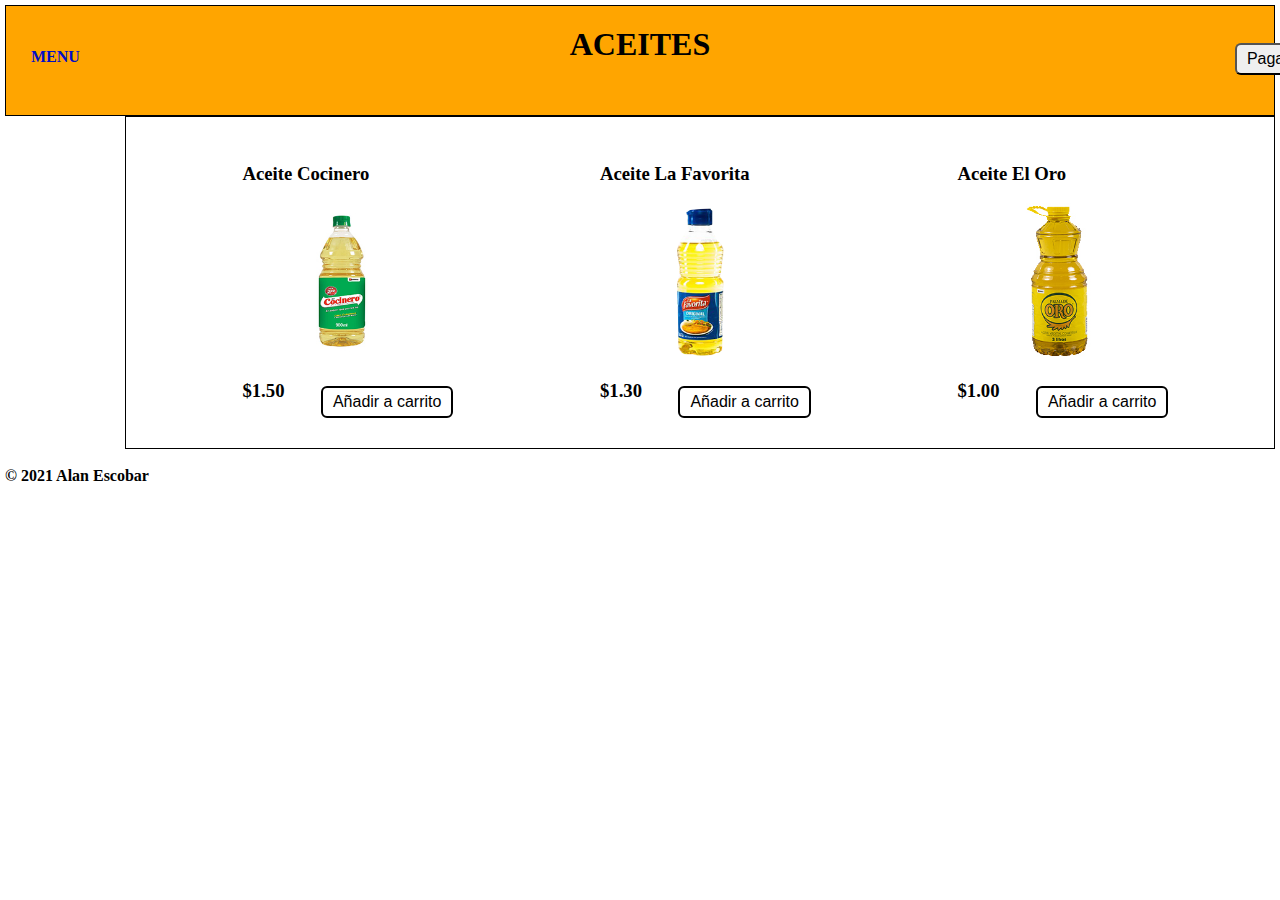
<file: Aceites.html>
<!DOCTYPE html>
<head>
      <link rel="stylesheet" href="style.css">
      <script src="scripts.js"></script>
</head>
<body>
      <div class="page-nav">
           <h1>ACEITES</h1>
           <!--Menu Desplegable-->   
            <div id="header">
               <nav> 
                  <ul class="nav">
                     <li><b><a href="index.html"> MENU </b></a>
                        <ul>
                           <li><a href="">Categorias</a>
                            <ul>                                         
                              <li><a href="">Aceites</a> </li> 
                              <li><a href="Arroz.html">Arroz</a></li>
                              <li><a href="Azucar.html">Azucar</a></li>
                              <li><a href="Carnes.html">Carnes</a></li>
                              <li><a href="Cereales.html">Cereales</a></li>
                              <li><a href="Detergentes.html">Detergentes</a></li>
                              <li><a href="Gaseosas.html">Gaseosas</a></li>
                              <li><a href="Snacks.html">Snacks</a></li>
                              <li><a href="Vegetales.html">Vegetales</a></li>
                           </ul>
                       </ul>
                  </ul>    
        <button id="checkout"class="button-checkout" onclick="pay()">Pagar</button>  
        </div>
     </div>      
           <div class="page-content">
            <div class="product-container"> 
               <h3>Aceite Cocinero</h3>
               <img src="Imagenes/Aceites/Cocinero.jpg">
               <h3>$1.50</h3>
               <button class="button-add" onclick="add('Cocinero', 1.50)">Añadir a carrito</button>
            </div>
    
            <div class="product-container"> 
            <h3>Aceite La Favorita</h3>
            <img src="Imagenes/Aceites/Favorita.png">
            <h3>$1.30</h3>
            <button class="button-add" onclick="add('Favorita', 1.30)">Añadir a carrito</button>
            </div>
            
            <div class="product-container">
            <h3>Aceite El Oro</h3>
            <img src="Imagenes/Aceites/Oro.jpg">
            <h3>$1.00</h3>
            <button class="button-add"onclick="add('Aceite El Oro', 1.00)">Añadir a carrito</button>
            </div>
        </div>
      
  <footer><br><b>© 2021 Alan Escobar </b></br></footer>   
 </body>
</hmtl>
</file>
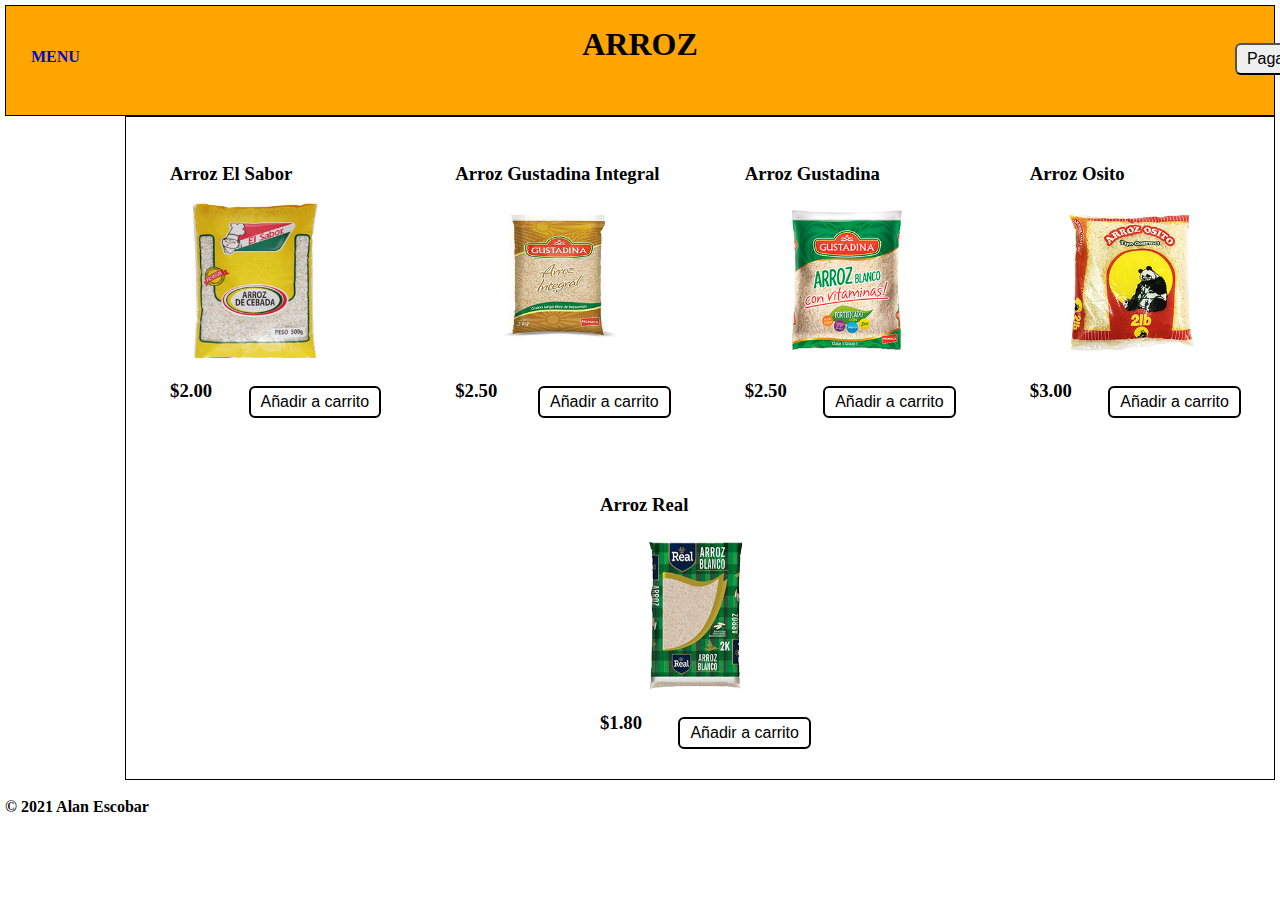
<file: Arroz.html>
<!DOCTYPE html>
<head>
      <link rel="stylesheet" href="style.css">
      <script src="scripts.js"></script>
</head>
<body>
      <div class="page-nav">
           <h1>ARROZ</h1>
           <!--Menu Desplegable-->   
            <div id="header">
               <nav> 
                  <ul class="nav">
                     <li><b><a href="index.html"> MENU </b></a>
                        <ul>
                           <li><a href="">Categorias</a>
                            <ul>                                         
                              <li><a href="Aceites.html">Aceites</a> </li> 
                              <li><a href="">Arroz</a></li>
                              <li><a href="Azucar.html">Azucar</a></li>
                              <li><a href="Carnes.html">Carnes</a></li>
                              <li><a href="Cereales.html">Cereales</a></li>
                              <li><a href="Detergentes.html">Detergentes</a></li>
                              <li><a href="Gaseosas.html">Gaseosas</a></li>
                              <li><a href="Snacks.html">Snacks</a></li>
                              <li><a href="Vegetales.html">Vegetales</a></li>
                           </ul>
                       </ul>
                  </ul>    
        <button id="checkout"class="button-checkout" onclick="pay()">Pagar</button>  
        </div>
     </div>      
           <div class="page-content">
            <div class="product-container"> 
                <h3>Arroz El Sabor</h3>
                <img src="Imagenes/Arroz/El Sabor.png">
                <h3>$2.00</h3>
                <button class="button-add"onclick="add('El Sabor', 2.00)">Añadir a carrito</button>
            </div>
    
            <div class="product-container"> 
                <h3>Arroz Gustadina Integral</h3>
                <img src="Imagenes/Arroz/Gustadina Integral.jpg">
                <h3>$2.50</h3>
                <button class="button-add"onclick="add('Gustadina Integral', 2.50)">Añadir a carrito</button>
            </div>
            
            <div class="product-container">
                <h3>Arroz Gustadina</h3>
                <img src="Imagenes/Arroz/Gustadina.png">
                <h3>$2.50</h3>
                <button class="button-add"onclick="add('Arroz Gustadina', 2.50)">Añadir a carrito</button>
            </div>

            <div class="product-container">
                <h3>Arroz Osito</h3>
                <img src="Imagenes/Arroz/Osito.jpg">
                <h3>$3.00</h3>
                <button class="button-add"onclick="add('Arroz Osito', 3.00)">Añadir a carrito</button>
            </div>

            <div class="product-container">
                <h3>Arroz Real</h3>
                <img src="Imagenes/Arroz/Real.png">
                <h3>$1.80</h3>
                <button class="button-add"onclick="add('Arroz Real', 1.80)">Añadir a carrito</button>
            </div>

        </div>
    <footer><br><b>© 2021 Alan Escobar </b></br></footer>  
 </body>
</hmtl>
</file>
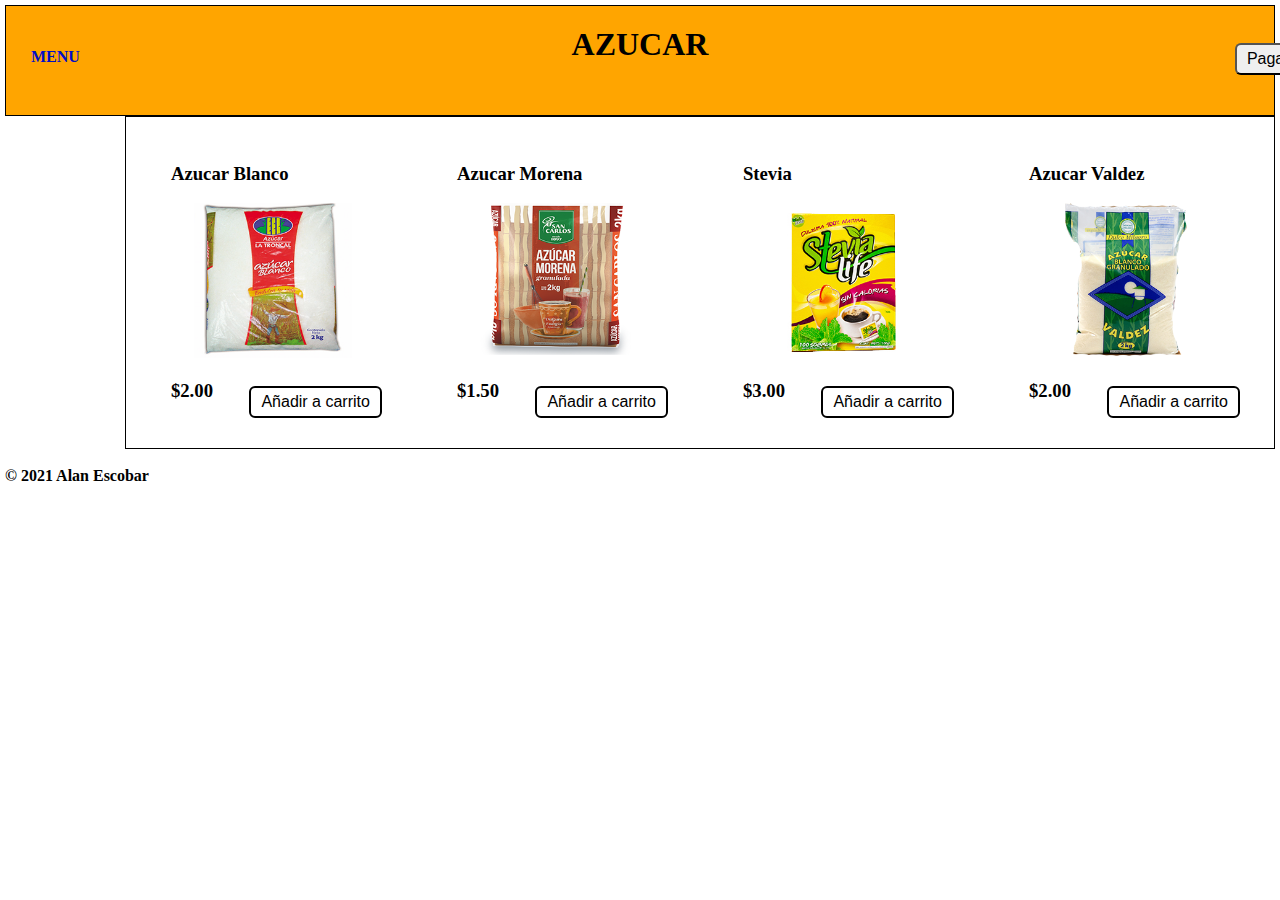
<file: Azucar.html>
<!DOCTYPE html>
<head>
      <link rel="stylesheet" href="style.css">
      <script src="scripts.js"></script>
</head>
<body>
      <div class="page-nav">
           <h1>AZUCAR</h1>
           <!--Menu Desplegable-->   
            <div id="header">
               <nav> 
                  <ul class="nav">
                     <li><b><a href="index.html"> MENU </b></a>
                        <ul>
                           <li><a href="">Categorias</a>
                            <ul>                                         
                              <li><a href="Aceites.html">Aceites</a> </li> 
                              <li><a href="Arroz.html">Arroz</a></li>
                              <li><a href="">Azucar</a></li>
                              <li><a href="Carnes.html">Carnes</a></li>
                              <li><a href="Cereales.html">Cereales</a></li>
                              <li><a href="Detergentes.html">Detergentes</a></li>
                              <li><a href="Gaseosas.html">Gaseosas</a></li>
                              <li><a href="Snacks.html">Snacks</a></li>
                              <li><a href="Vegetales.html">Vegetales</a></li>
                           </ul>
                       </ul>
                  </ul>    
        <button id="checkout"class="button-checkout" onclick="pay()">Pagar</button>  
        </div>
     </div>      
           <div class="page-content">
            <div class="product-container"> 
                <h3>Azucar Blanco</h3>
                <img src="Imagenes/Azucar/Blanco.jpg">
                <h3>$2.00</h3>
                <button class="button-add"onclick="add('Azucar Blanco', 2.00)">Añadir a carrito</button>
            </div>
      
            <div class="product-container"> 
              <h3>Azucar Morena</h3>
              <img src="Imagenes/Azucar/Morena.png">
              <h3>$1.50</h3>
              <button class="button-add"onclick="add('Morena', 1.50)">Añadir a carrito</button>
            </div>
            
            <div class="product-container">
              <h3>Stevia</h3>
              <img src="Imagenes/Azucar/Stevia.jpg">
              <h3>$3.00</h3>
              <button class="button-add"onclick="add('Stevia', 3.00)">Añadir a carrito</button>
            </div>

            <div class="product-container">
             <h3>Azucar Valdez</h3>
             <img src="Imagenes/Azucar/Valdez.png">
             <h3>$2.00</h3>
             <button class="button-add"onclick="add('Valdez', 2.00)">Añadir a carrito</button>
            </div>

        </div>
      <footer><br><b>© 2021 Alan Escobar </b></br></footer>
 </body>
</hmtl>
</file>
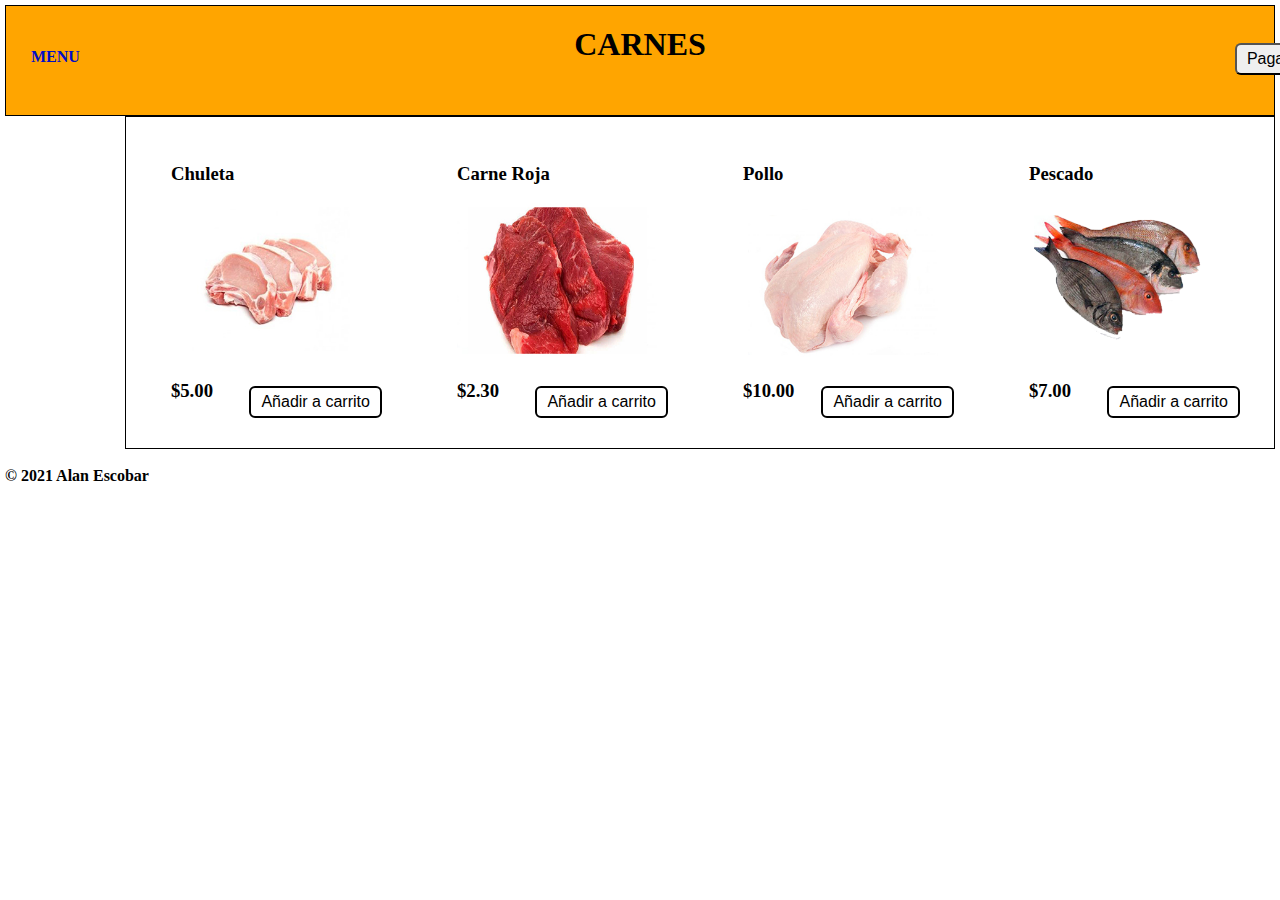
<file: Carnes.html>
<!DOCTYPE html>
<head>
      <link rel="stylesheet" href="style.css">
      <script src="scripts.js"></script>
</head>
<body>
      <div class="page-nav">
           <h1>CARNES</h1>
           <!--Menu Desplegable-->   
            <div id="header">
               <nav> 
                  <ul class="nav">
                     <li><b><a href="index.html"> MENU </b></a>
                        <ul>
                           <li><a href="">Categorias</a>
                            <ul>                                         
                              <li><a href="Aceites.html">Aceites</a> </li> 
                              <li><a href="Arroz.html">Arroz</a></li>
                              <li><a href="Azucar.html">Azucar</a></li>
                              <li><a href="">Carnes</a></li>
                              <li><a href="Cereales.html">Cereales</a></li>
                              <li><a href="Detergentes.html">Detergentes</a></li>
                              <li><a href="Gaseosas.html">Gaseosas</a></li>
                              <li><a href="Snacks.html">Snacks</a></li>
                              <li><a href="Vegetales.html">Vegetales</a></li>
                           </ul>
                       </ul>
                  </ul>    
        <button id="checkout"class="button-checkout" onclick="pay()">Pagar</button>  
        </div>
     </div>      
           <div class="page-content">
            <div class="product-container"> 
                <h3>Chuleta</h3>
                <img src="Imagenes/Carnes/Chuleta.jpg">
                <h3>$5.00</h3>
                <button class="button-add"onclick="add('Chuleta', 5.00)">Añadir a carrito</button>
            </div>
    
            <div class="product-container"> 
                <h3>Carne Roja</h3>
                <img src="Imagenes/Carnes/Roja.jpg">
                <h3>$2.30</h3>
                <button class="button-add"onclick="add('Carne Roja', 2.30)">Añadir a carrito</button>
            </div>
            
            <div class="product-container">
                <h3>Pollo</h3>
                <img src="Imagenes/Carnes/Pollo.jpg">
                <h3>$10.00</h3>
                <button class="button-add"onclick="add('Pollo', 10.00)">Añadir a carrito</button>
            </div>
            
            <div class="product-container">
                <h3>Pescado</h3>
                <img src="Imagenes/Carnes/Pescado.png">
                <h3>$7.00</h3>
                <button class="button-add"onclick="add('Pescado', 7.00)">Añadir a carrito</button>
            </div>

        </div>
    <footer><br><b>© 2021 Alan Escobar </b></br></footer>   
 </body>
</hmtl>
</file>
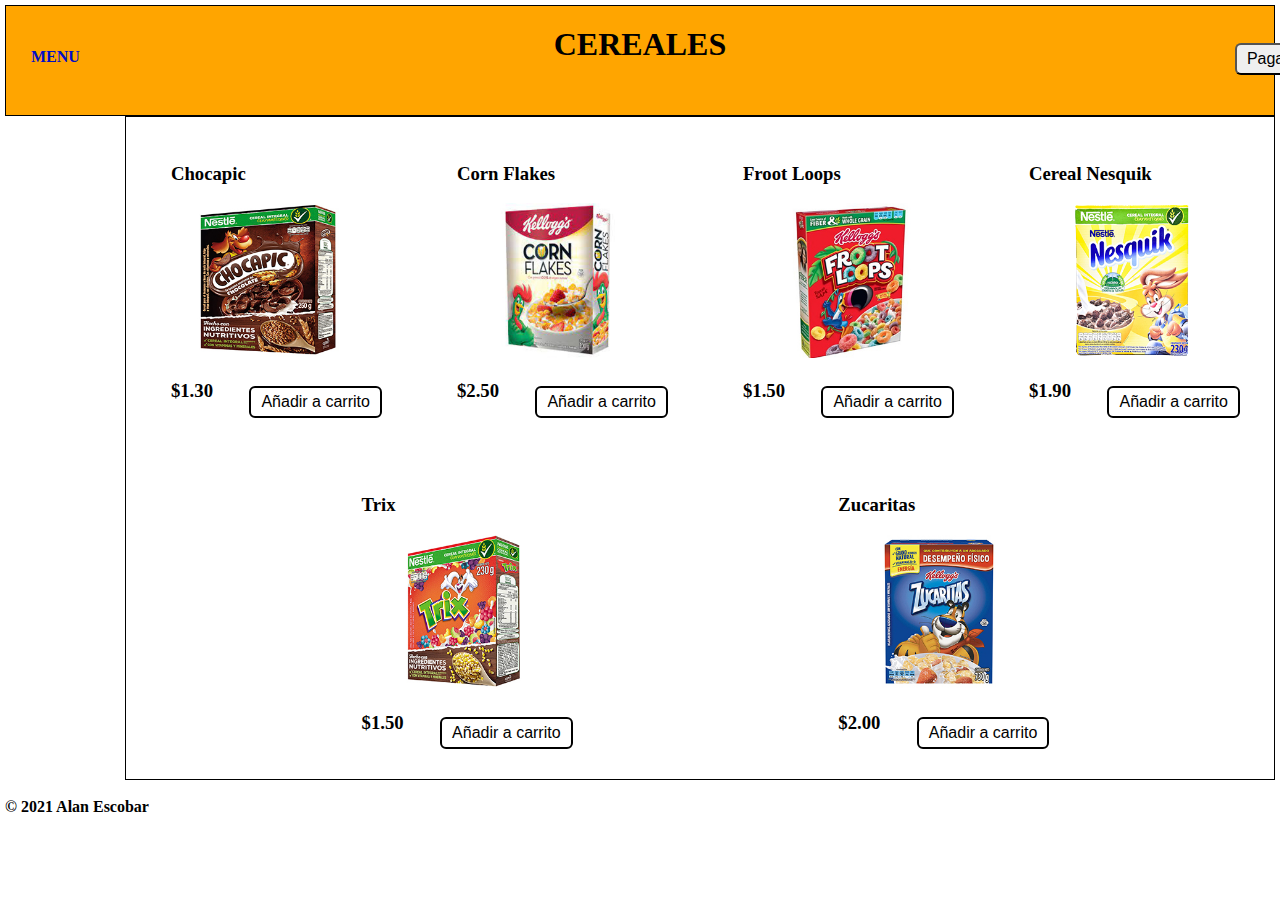
<file: Cereales.html>
<!DOCTYPE html>
<head>
      <link rel="stylesheet" href="style.css">
      <script src="scripts.js"></script>
</head>
<body>
      <div class="page-nav">
           <h1>CEREALES</h1>
           <!--Menu Desplegable-->   
            <div id="header">
               <nav> 
                  <ul class="nav">
                     <li><b><a href="index.html"> MENU </b></a>
                        <ul>
                           <li><a href="">Categorias</a>
                            <ul>                                         
                              <li><a href="Aceites.html">Aceites</a> </li> 
                              <li><a href="Arroz.html">Arroz</a></li>
                              <li><a href="Azucar.html">Azucar</a></li>
                              <li><a href="Carnes.html">Carnes</a></li>
                              <li><a href="">Cereales</a></li>
                              <li><a href="Detergentes.html">Detergentes</a></li>
                              <li><a href="Gaseosas.html">Gaseosas</a></li>
                              <li><a href="Snacks.html">Snacks</a></li>
                              <li><a href="Vegetales.html">Vegetales</a></li>
                           </ul>
                       </ul>
                  </ul>    
        <button id="checkout"class="button-checkout" onclick="pay()">Pagar</button>  
        </div>
     </div>      
           <div class="page-content">
            <div class="product-container"> 
                <h3>Chocapic</h3>
                <img src="Imagenes/Cereales/Chocapic.jpg">
                <h3>$1.30</h3>
                <button class="button-add"onclick="add('Chocapic', 1.30)">Añadir a carrito</button>
            </div>
    
            <div class="product-container"> 
                <h3>Corn Flakes</h3>
                <img src="Imagenes/Cereales/Corn.jpg">
                <h3>$2.50</h3>
                <button class="button-add"onclick="add('Corn Flakes', 2.50)">Añadir a carrito</button>
            </div>
            
            <div class="product-container">
                <h3>Froot Loops</h3>
                <img src="Imagenes/Cereales/Froot.jpg">
                <h3>$1.50</h3>
                <button class="button-add"onclick="add('Froot Loops', 1.50)">Añadir a carrito</button>
            </div>

            <div class="product-container">
                <h3>Cereal Nesquik</h3>
                <img src="Imagenes/Cereales/Nesquik.png">
                <h3>$1.90</h3>
                <button class="button-add"onclick="add('Cereal Nesquik', 1.90)">Añadir a carrito</button>
            </div>

            <div class="product-container">
                <h3>Trix</h3>
                <img src="Imagenes/Cereales/Trix.jpg">
                <h3>$1.50</h3>
                <button class="button-add"onclick="add('Trix', 1.50)">Añadir a carrito</button>
            </div>

            <div class="product-container">
                <h3>Zucaritas</h3>
                <img src="Imagenes/Cereales/Zucaritas.jpg">
                <h3>$2.00</h3>
                <button class="button-add"onclick="add('Zucaritas', 2.00)">Añadir a carrito</button>
            </div>
        </div>
        <footer><br><b>© 2021 Alan Escobar </b></br></footer>
 </body>
</hmtl>
</file>
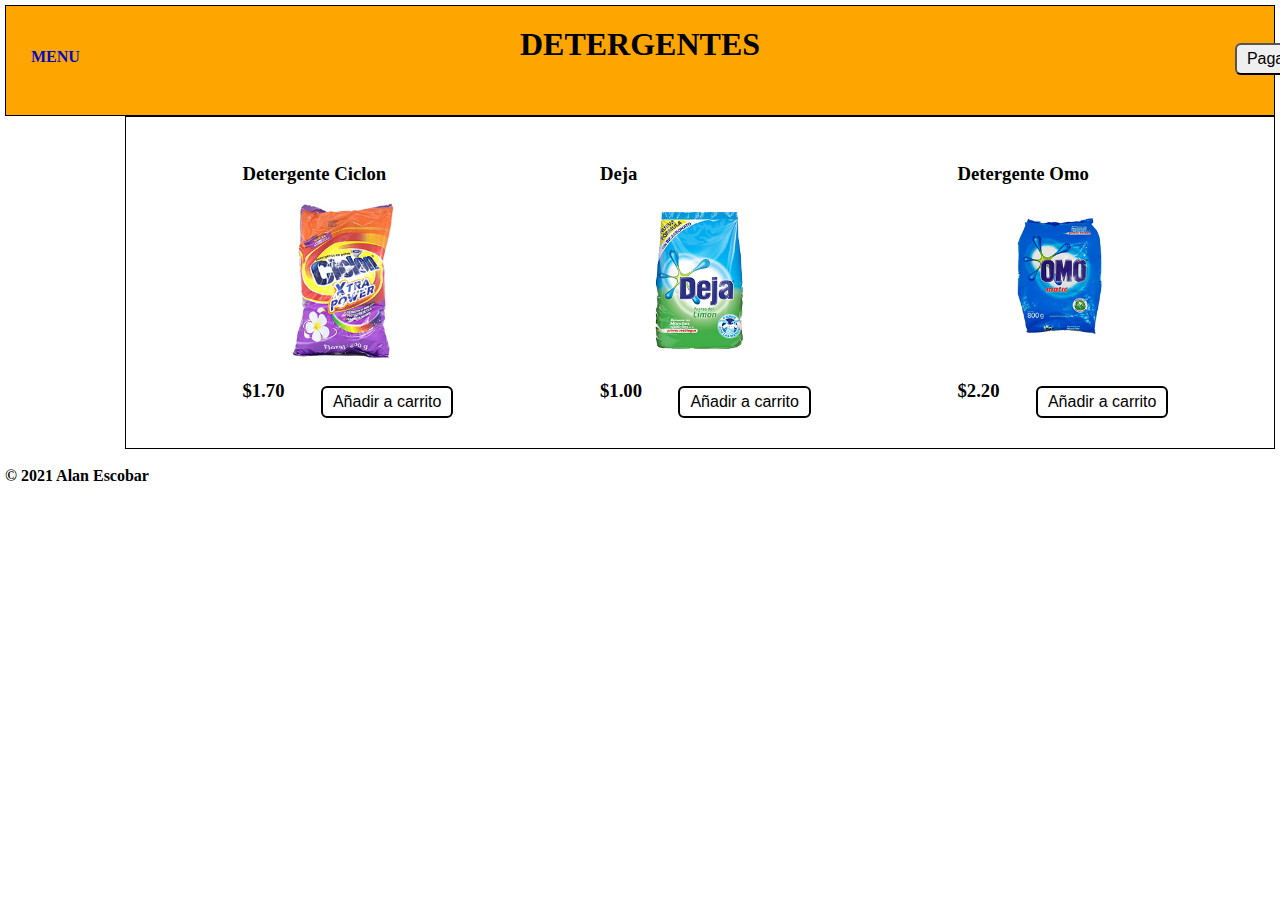
<file: Detergentes.html>
<!DOCTYPE html>
<head>
      <link rel="stylesheet" href="style.css">
      <script src="scripts.js"></script>
</head>
<body>
      <div class="page-nav">
           <h1>DETERGENTES</h1>
           <!--Menu Desplegable-->   
            <div id="header">
               <nav> 
                  <ul class="nav">
                     <li><b><a href="index.html"> MENU </b></a>
                        <ul>
                           <li><a href="">Categorias</a>
                            <ul>                                         
                              <li><a href="Aceites.html">Aceites</a> </li> 
                              <li><a href="Arroz.html">Arroz</a></li>
                              <li><a href="Azucar.html">Azucar</a></li>
                              <li><a href="Carnes.html">Carnes</a></li>
                              <li><a href="Cereales.html">Cereales</a></li>
                              <li><a href="">Detergentes</a></li>
                              <li><a href="Gaseosas.html">Gaseosas</a></li>
                              <li><a href="Snacks.html">Snacks</a></li>
                              <li><a href="Vegetales.html">Vegetales</a></li>
                           </ul>
                       </ul>
                  </ul>    
        <button id="checkout"class="button-checkout" onclick="pay()">Pagar</button>  
        </div>
     </div>      
           <div class="page-content">
            <div class="product-container"> 
                <h3>Detergente Ciclon</h3>
                <img src="Imagenes/Detergentes/Ciclon.jpg">
                <h3>$1.70</h3>
                <button class="button-add"onclick="add('Ciclon', 1.70)">Añadir a carrito</button>
            </div>
    
            <div class="product-container"> 
                <h3>Deja</h3>
                <img src="Imagenes/Detergentes/Deja.png">
                <h3>$1.00</h3>
                <button class="button-add"onclick="add('Deja', 1.00)">Añadir a carrito</button>
            </div>
            
            <div class="product-container">
                <h3>Detergente Omo</h3>
                <img src="Imagenes/Detergentes/Omo.png">
                <h3>$2.20</h3>
                <button class="button-add"onclick="add('Detergente Omo', 2.20)">Añadir a carrito</button>
            </div>
        </div>
    <footer><br><b>© 2021 Alan Escobar </b></br></footer>  
 </body>
</hmtl>
</file>
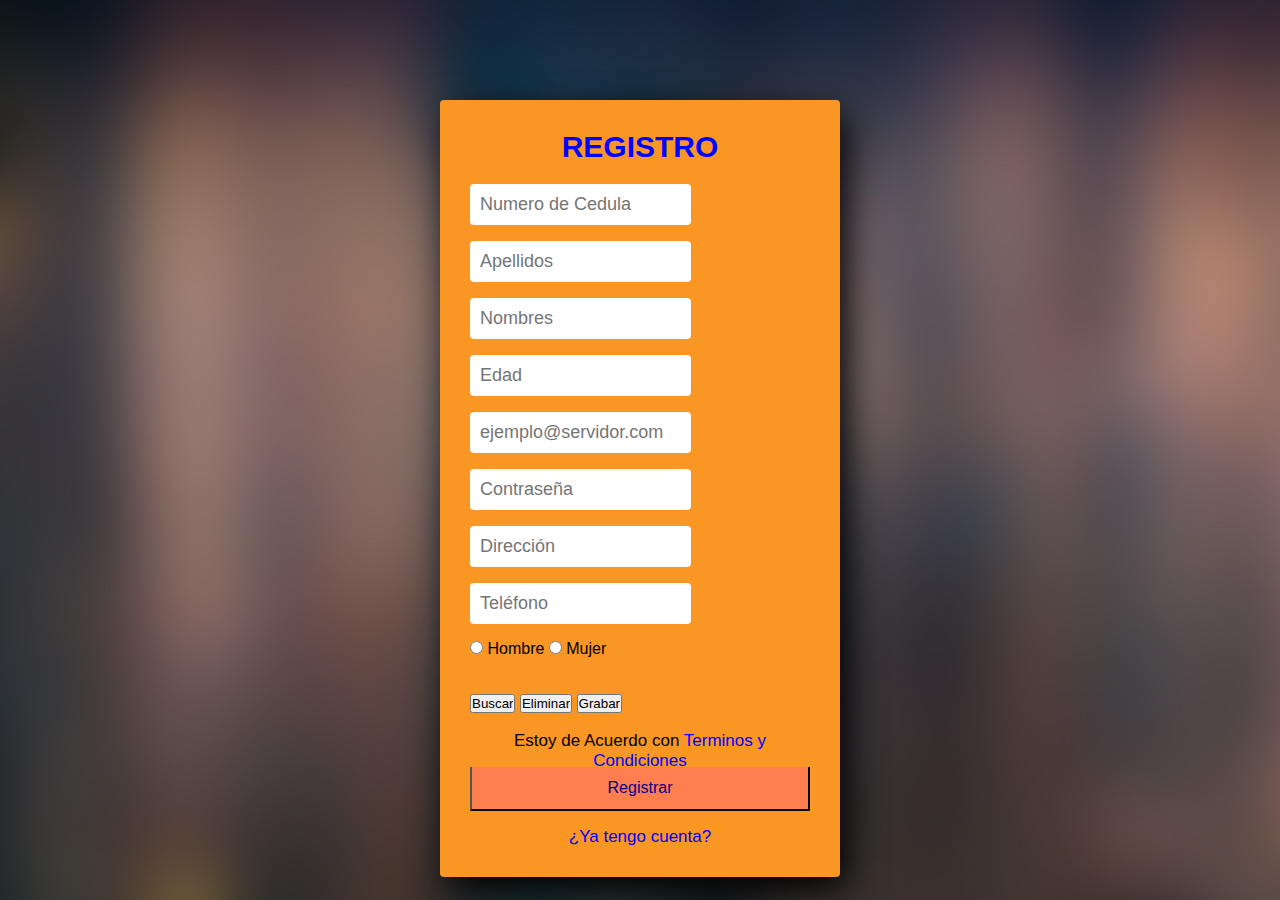
<file: Formulario.html>
<!DOCTYPE html>
<!--
To change this license header, choose License Headers in Project Properties.
To change this template file, choose Tools | Templates
and open the template in the editor.
-->
<html>
    <head>
        <title> Formulario</title>
        <meta charset="UTF-8">
        <meta name="viewport" content="width=device-width, initial-scale=1.0">
        <link rel="stylesheet" href="Formulario.css">
        
    </head>
    <body>
        <main>
           <section class="form-register">
            <h5><b>REGISTRO</b></h5>
            <form action ="#" class="formulario" id="formulario" method="POST"> 
            
                <input class="controls" type="text" name="cedula"  placeholder="Numero de Cedula" maxlength="15" minlength="10" required>
                <input class="controls" type="text" name="apellidos"  placeholder="Apellidos" maxlength="25" minlength="15" required>
                <input class="controls" type="text" name="nombres"  placeholder="Nombres" maxlength="25" minlength="11" required>
                <input class="controls" type="text" name="edad"  placeholder="Edad" maxlength="2" minlength="2" required>
                <input class="controls" type="text" name="correo" placeholder="ejemplo@servidor.com" maxlength="30" minlength="11" required>
                <input class="controls" type="password" name="contraseña" placeholder="Contraseña" maxlength="15" minlength="8" required>
                <input class="controls" type="text" name="dirección" placeholder="Dirección" maxlength="30" minlength="25" required>
                <input class="controls" type="text" name="teléfono"  placeholder="Teléfono" maxlength="10" minlength="10" required>

            <!--Utilizamos tipo  Radio-->
            <div class="sexo">
                <input type="radio" name="sexo" id="hombre" value="hombre">
                <label class="label-radio hombre" for="hombre">Hombre</label>

                <input type="radio" name="sexo" id="mujer" value="mujer">
                <label class="label-radio mujer" for="mujer">Mujer</label>
            </div>
             
            <!--Botones de acción-->
                <br> </br>
                <input  type="submit" name="Buscar" value="Buscar" >
                <input  type="submit" name="Eliminar" value="Eliminar" >
                <input  type="submit" name="Grabar" value="Grabar">
                <br></br>
        
             
            <p>Estoy de Acuerdo con <a href="#">Terminos y Condiciones</a></p>
                <input class="button" type="submit" value="Registrar">
            <p><a href="Login 2.html"> ¿Ya tengo cuenta? </a>

            <!--Llamado al Script de validación-->
            <script src="formulario.js"></script>

        </section>
        </form>
     </body>
</html>
</file>
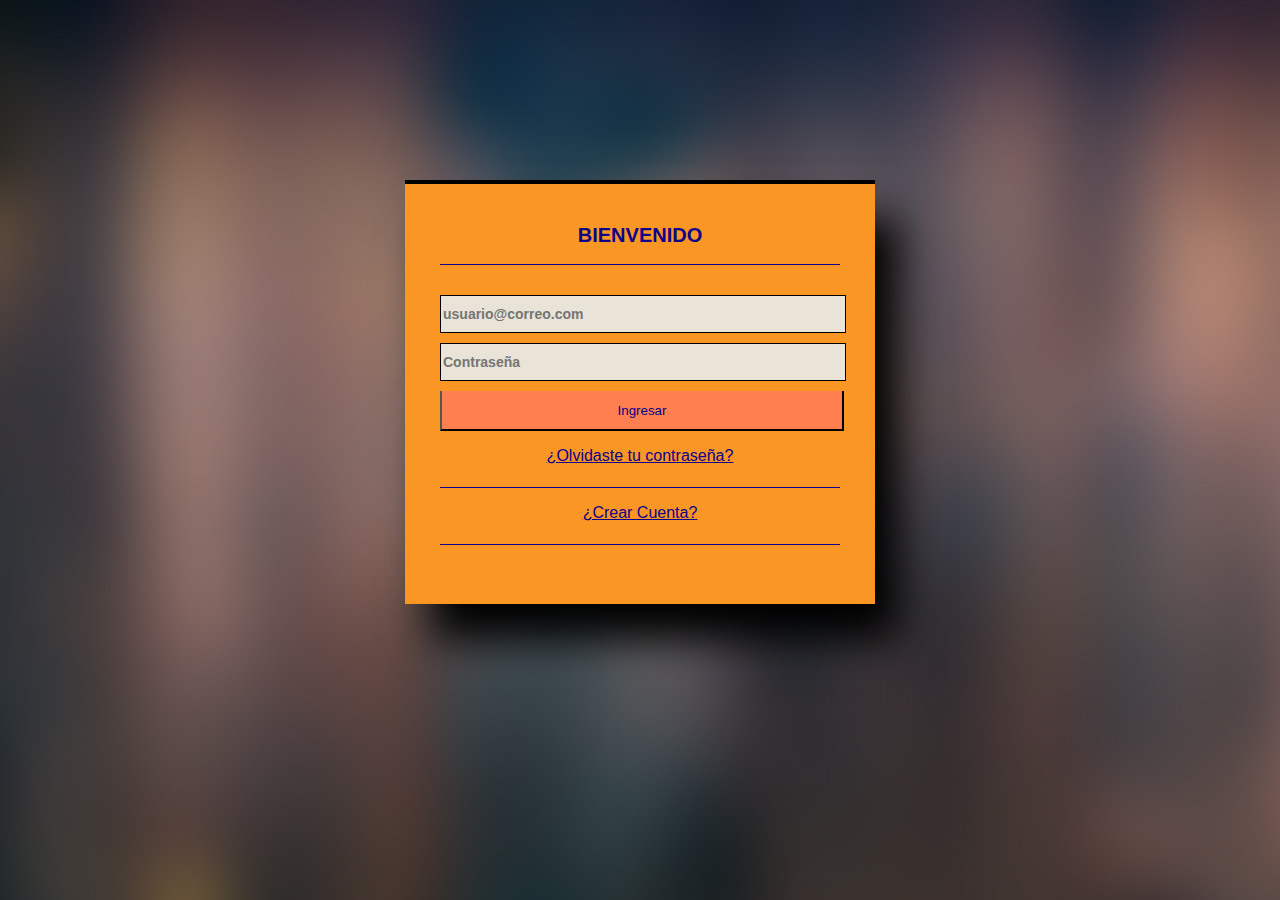
<file: Login 2.html>
<!DOCTYPE html>
<!--
To change this license header, choose License Headers in Project Properties.
To change this template file, choose Tools | Templates
and open the template in the editor.
-->
<html>
    <head>
        <title> Login Pagina Web </title>
        <meta charset="UTF-8">
        <meta name="viewport" content="width=device-width, initial-scale=1.0">
        <link rel="stylesheet" href="Estilo de Pag.css"
    </head>
    <body>

        <!--Script para la validación-->
        <section class='form-login'>
            <h5><b>BIENVENIDO</b></h5>
            <script>
                function usrpas(){
                if (document.form1.correo.value=="alanescobar.p@gmail.com" && document.form1.contraseña.value=="A2912e"){window.location="index.html"}
                else {alert("Error en Usuario o Contraseña. Intenta de nuevo.")}
                }
                document.oncontextmenu=new Function("return false");
            </script>

        <!--Formulario de usuario-->
            <form name="form1">
                    <input class=controls type="email" name="correo" value="" placeholder="usuario@correo.com" maxlength="30" required >
                    <input class= controls type="password" name="contraseña" value="" placeholder="Contraseña" maxlength="10" required >
                    <input class= buttons type="button" value="Ingresar" onclick="usrpas()">
            
       <!--Enlaces a otras pestañas-->
                    
                    <p><a href="Olvidaste tu Contraseña.html"> ¿Olvidaste tu contraseña? </a></p>
                    <p><a href="Formulario.html"> ¿Crear Cuenta? </a></p>
                    
            </form>    
        </section>
    </body>
</html>
</file>
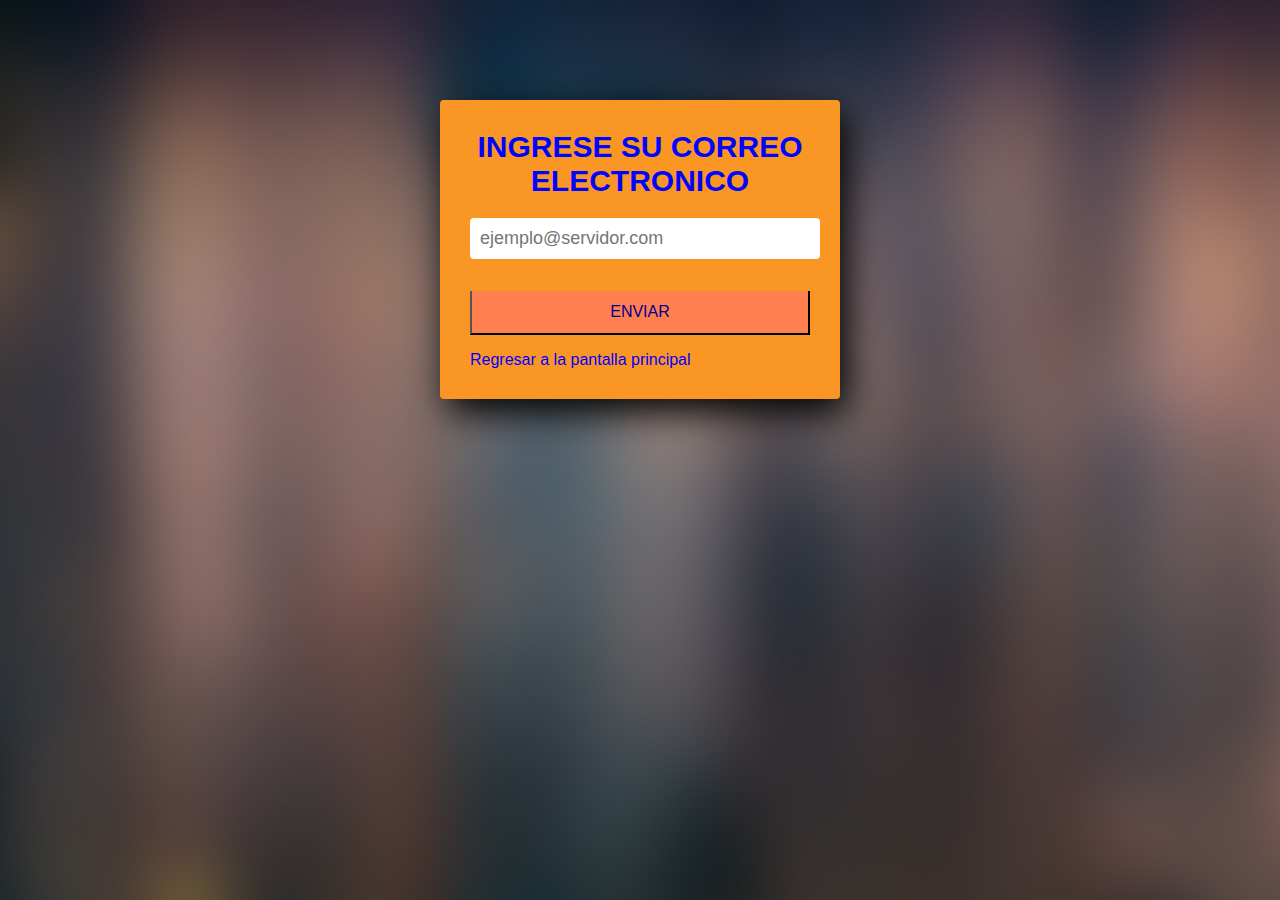
<file: Olvidaste tu Contraseña.html>
<!DOCTYPE html>
<!--
To change this license header, choose License Headers in Project Properties.
To change this template file, choose Tools | Templates
and open the template in the editor.
-->
<html>
    <head>
        <title> Olvidaste tu Contraseña</title>
        <meta charset="UTF-8">
        <meta name="viewport" content="width=device-width, initial-scale=1.0">
        <link rel="stylesheet" href="Contraseña.css">
    </head>
    <body>

        <section class="form-password">
            <h5><b>INGRESE SU CORREO ELECTRONICO</b></h5>
            
                <input class="controls" type="text" name="Correo Electronico" id="correo" value="" placeholder="ejemplo@servidor.com" maxlength="30" minlength="20" required>
                <input class="button" type="submit" value="ENVIAR">
                <p><a href="Login 2.html">Regresar a la pantalla principal</a></p>
        </section>
     </body>
</html>
</file>
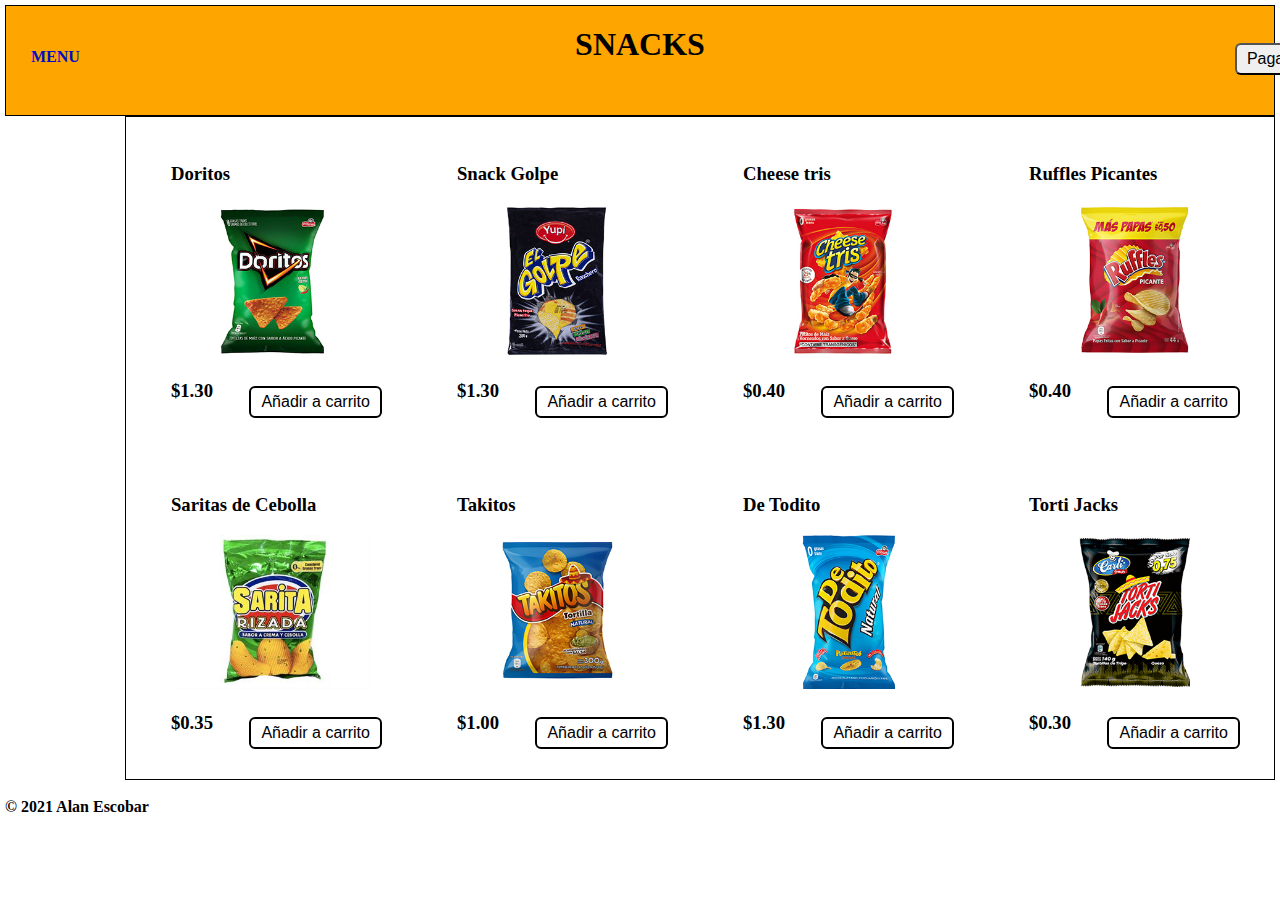
<file: Snacks.html>
<!DOCTYPE html>
<head>
      <link rel="stylesheet" href="style.css">
      <script src="scripts.js"></script>
</head>
<body>
      <div class="page-nav">
           <h1>SNACKS</h1>
           <!--Menu Desplegable-->   
            <div id="header">
               <nav> 
                  <ul class="nav">
                     <li><b><a href="index.html"> MENU </b></a>
                        <ul>
                           <li><a href="">Categorias</a>
                            <ul>                                         
                              <li><a href="Aceites.html">Aceites</a> </li> 
                              <li><a href="Arroz.html">Arroz</a></li>
                              <li><a href="Azucar.html">Azucar</a></li>
                              <li><a href="Carnes.html">Carnes</a></li>
                              <li><a href="Cereales.html">Cereales</a></li>
                              <li><a href="Detergentes.html">Detergentes</a></li>
                              <li><a href="Gaseosas.html">Gaseosas</a></li>
                              <li><a href="">Snacks</a></li>
                              <li><a href="Vegetales.html">Vegetales</a></li>
                           </ul>
                       </ul>
                  </ul>    
        <button id="checkout"class="button-checkout" onclick="pay()">Pagar</button>  
        </div>
     </div>      
           <div class="page-content">
            <div class="product-container"> 
                <h3>Doritos</h3>
                <img src="Imagenes/Snacks/Doritos.jpg">
                <h3>$1.30</h3>
                <button class="button-add"onclick="add('Doritos', 1.30)">Añadir a carrito</button>
            </div>
    
            <div class="product-container"> 
                <h3>Snack Golpe</h3>
                <img src="Imagenes/Snacks/Golpe.jpg">
                <h3>$1.30</h3>
                <button class="button-add"onclick="add('Golpe', 1.30)">Añadir a carrito</button>
            </div>
            
            <div class="product-container">
                <h3>Cheese tris</h3>
                <img src="Imagenes/Snacks/Queso.jpg">
                <h3>$0.40</h3>
                <button class="button-add"onclick="add('Cheese tris', 0.40)">Añadir a carrito</button>
            </div>

            <div class="product-container">
                <h3>Ruffles Picantes</h3>
                <img src="Imagenes/Snacks/Ruffles.png">
                <h3>$0.40</h3>
                <button class="button-add"onclick="add('Ruffles Picantes', 0.40)">Añadir a carrito</button>
            </div>

            <div class="product-container">
                <h3>Saritas de Cebolla</h3>
                <img src="Imagenes/Snacks/Saritas.jpg">
                <h3>$0.35</h3>
                <button class="button-add"onclick="add('Saritas de Cebolla, 0.35)"> Añadir a carrito</button>
            </div>

            <div class="product-container">
                <h3>Takitos</h3>
                <img src="Imagenes/Snacks/Takitos.jpg">
                <h3>$1.00</h3>
                <button class="button-add"onclick="add('Takitos', 1.00)">Añadir a carrito</button>
            </div>

            <div class="product-container">
                <h3>De Todito</h3>
                <img src="Imagenes/Snacks/Todito.jpg">
                <h3>$1.30</h3>
                <button class="button-add"onclick="add('De Todito', 1.30)">Añadir a carrito</button>
            </div>

            <div class="product-container">
                <h3>Torti Jacks</h3>
                <img src="Imagenes/Snacks/Torti.png">
                <h3>$0.30</h3>
                <button class="button-add"onclick="add('Torti Jacks', 0.30)">Añadir a carrito</button>
            </div>
        </div>
    <footer><br><b>© 2021 Alan Escobar </b></br></footer>   
 </body>
</hmtl>
</file>
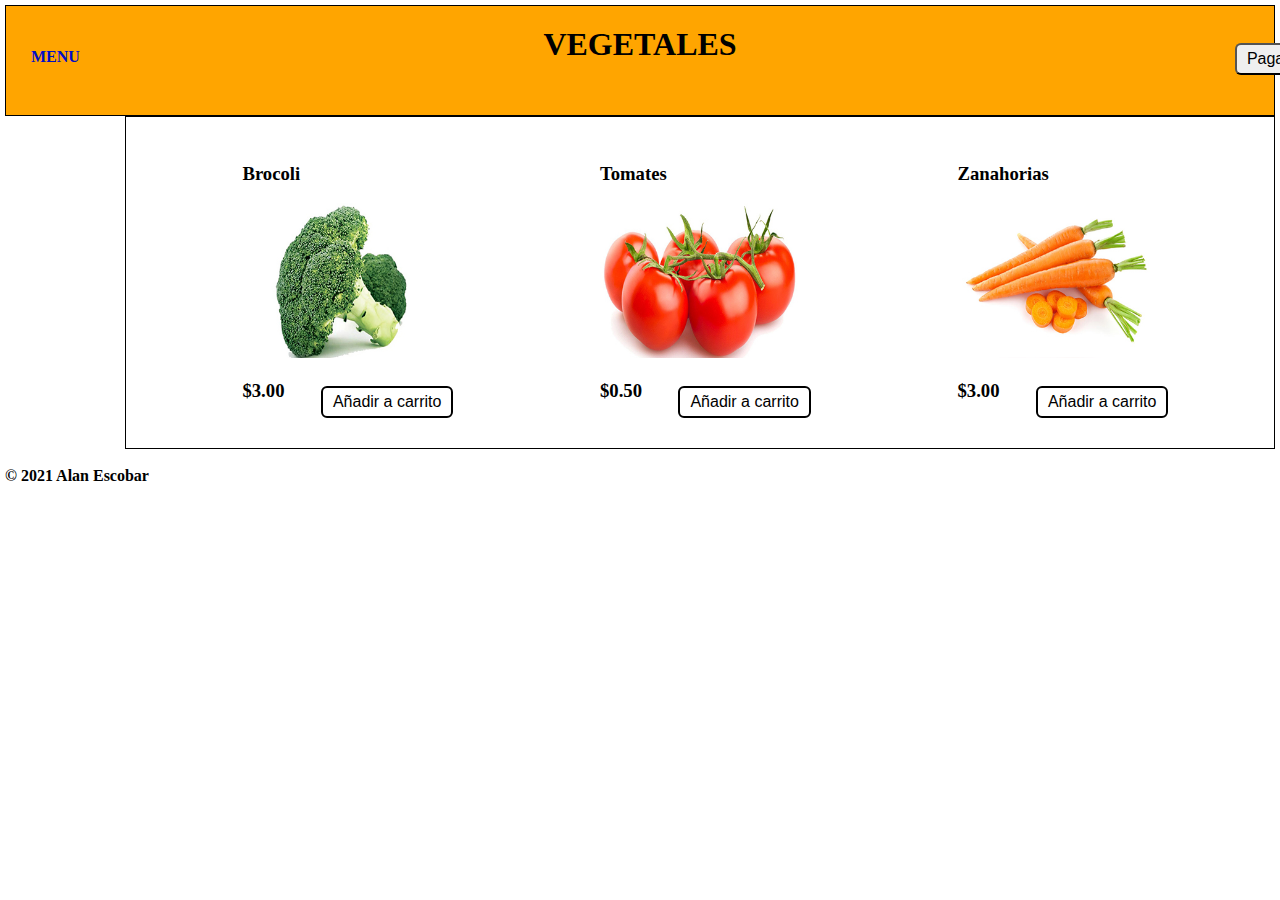
<file: Vegetales.html>
<!DOCTYPE html>
<head>
      <link rel="stylesheet" href="style.css">
      <script src="scripts.js"></script>
</head>
<body>
      <div class="page-nav">
           <h1>VEGETALES</h1>
           <!--Menu Desplegable-->   
            <div id="header">
               <nav> 
                  <ul class="nav">
                     <li><b><a href="index.html"> MENU </b></a>
                        <ul>
                           <li><a href="">Categorias</a>
                            <ul>                                         
                              <li><a href="Aceites.html">Aceites</a> </li> 
                              <li><a href="Arroz.html">Arroz</a></li>
                              <li><a href="Azucar.html">Azucar</a></li>
                              <li><a href="Carnes.html">Carnes</a></li>
                              <li><a href="Cereales.html">Cereales</a></li>
                              <li><a href="Detergentes.html">Detergentes</a></li>
                              <li><a href="Gaseosas.html">Gaseosas</a></li>
                              <li><a href="Snacks.html">Snacks</a></li>
                              <li><a href="">Vegetales</a></li>
                           </ul>
                       </ul>
                  </ul>    
        <button id="checkout"class="button-checkout" onclick="pay()">Pagar</button>  
        </div>
     </div>      
           <div class="page-content">
            <div class="product-container"> 
                <h3>Brocoli</h3>
                <img src="Imagenes/Vegetales/Brocoli.jpg">
                <h3>$3.00</h3>
                <button class="button-add"onclick="add('Brocoli', 3.00)">Añadir a carrito</button>
            </div>
    
            <div class="product-container"> 
                <h3>Tomates</h3>
                <img src="Imagenes/Vegetales/Tomates.jpg">
                <h3>$0.50</h3>
                <button class="button-add"onclick="add('Tomates', 0.50)">Añadir a carrito</button>
            </div>
            
            <div class="product-container">
                <h3>Zanahorias</h3>
                <img src="Imagenes/Vegetales/Zanahorias.jpg">
                <h3>$3.00</h3>
                <button class="button-add"onclick="add('Zanahorias', 3.00)">Añadir a carrito</button>
            </div>
        </div>
    <footer><br><b>© 2021 Alan Escobar </b></br></footer>   
 </body>
</hmtl>
</file>
<file: style.css>
body {
    margin: 5px;
    font-family: 'Times New Roman', Times, serif;
}


.header {
    margin:left;
    width:500px;
    font-family:Arial, Helvetica, sans-serif;
    
}

ul li {
    list-style:none;
}

.nav {
    width:400px; /*Le establecemos un ancho*/
    margin:left; /*Posición Izquierda*/
    position:relative;
    bottom:70px;
    right:30px;
    
}

.nav > li {
    float:left;
    position:relative;
    top:15px;
    
}

.nav li a {
    background-color:orange;
    color:rgb(0, 13, 199);
    text-decoration:none;
    padding:20px 15px;
    display:block;
}

.nav li a:hover {
    border:2px solid rgb(0, 0, 0);
    transition-duration: 0.3s;
    color:blue;
    
}

.nav li ul {
    display:none;
    position:absolute;
    min-width:140px;
    
}

.nav li:hover > ul {
    display:block;
    

}

.nav li ul li {
    position:relative;
    right:50px;
    top:3px;

}

.nav li ul li ul {
    left: 10px;
    top: 60px;
}

.button-checkout{
    border-radius: 6px;
    padding: 5px 10px;
    font-size:16px;
    text-align: center;  
    position:relative;
    left: 1110px;
    bottom: 40px;
}   

.button-checkout:hover {
    border:2px solid rgb(30, 255, 0);
    background-color: rgb(255, 251, 0);
    color:blue;
    transition-duration: 0.3s;
} 

.page-nav {
    border:1px solid black;
    background:orange; 

}
.page-nav h1{
    text-align: center;
    margin:20px;

}

.page-content{
    display:flex;
    flex-wrap: wrap;
    justify-content:space-evenly;
    border:1px solid black ;
}

.product-container{
    margin: 25px;
    padding:2px 16px;
    position:relative;
}

.product.container h3{
    margin-bottom:15px;
    margin-left:10px;

}


.product-container:hover{
    box-shadow: 0 8px 16px 0 #000;
}

.product-container img {
    width: 200px
}


.button-add {
    border:2px solid black;
    border-radius: 6px;
    padding: 5px 10px;
    font-size:16px;
    text-align: center;
    background-color: white;
    color:black;
    transition-duration: 0.3s;
    position:absolute;
    right: 5px;
    bottom: 5px;;

}

.button-add:hover {
    background-color:rgb(255, 136, 0);
    color: rgb(255, 255, 255);
}
</file>
<file: Formulario.css>
*{
    margin:0;
    padding: 0;
    box-sizing: border-box;
}

Body{
    background-image: url("Fondo.jpg");
}

.form-register{
    width:400px;
    background:#fa9624;
    padding:30px;
    margin:auto;
    margin-top:100px;
    border-radius:4px;
    font-family: 'Gill Sans', 'Gill Sans MT', Calibri, 'Trebuchet MS', sans-serif;
    box-shadow: 7px 13px 37px #000;
}

.form-register h5{
    font-size: 30px;
    margin-bottom: 20px;
    text-align: center;
    color:rgb(0, 4, 255);
  
}

.controls{
    width:100;
    background: white;
    padding:10px;
    border-radius: 4px;
    margin-bottom: 16px;
    border:1px;
    font-family: 'Gill Sans', 'Gill Sans MT', Calibri, 'Trebuchet MS', sans-serif;
    font-size: 18px;
}  

.form-register p{
    height:20px;
    text-align: center;
    font-size:17px;
}

.form-register a{
    color:blue;
    text-decoration: none;
}

.form-register a:hover{
    color:darkblue;
    text-decoration: underline;
}

.form-register .button{
    width: 100%;
    background: #FF7F50;
    border-top:green;
    color:darkblue;
    padding:12px;
    margin:16px 0;
    font-size: 16px;
}
</file>
<file: Estilo de Pag.css>
body {
    font-family: 'Gill Sans', 'Gill Sans MT', Calibri, 'Trebuchet MS', sans-serif;
    background-image: url("Fondo.jpg");

}
.form-login {
    width:400px;
    height:340px;
    background:#fa9624;
    margin: auto;
    margin-top: 180px;
    box-shadow: 25px 36px 40px #000;
    padding: 40px 35px;
    border-top: 4px solid #000;
    color:rgb(14, 0, 138);
}

.form-login h5 {
    margin:0;
    text-align: center;
    height:40px;
    margin-bottom: 30px;
    border-bottom: 1px solid;
    font-size:20px;
}   


.controls{
    width:100%;
    border:1px solid rgb(0, 0, 0);
    margin-bottom:10px;
    padding: 10px 2px;
    background: #FFF8DC;
    font-size: 14px;
    font-weight:bold;
    cursor: pointer;
    background: #e9e4d7;
    color: #000;
}
.buttons{
    width:101%;
    height:40px;
    background: #FF7F50;
    border-top:green;
    color:darkblue;
}

.form-login p {
    height:40px;
    text-align: center;
    border-bottom: 1px solid;
}

.form-login a{
    color:rgb(14, 0, 138)
}

.form-login a:hover {
    color:blue;
    
}
</file>
<file: Contraseña.css>
*{
    margin:0;
    padding: 0;
    box-sizing: border-box;
}

Body{
    background-image: url("Fondo.jpg");
}

.form-password{
    width:400px;
    background:#fa9624;
    padding:30px;
    margin:auto;
    margin-top:100px;
    border-radius:4px;
    font-family: 'Gill Sans', 'Gill Sans MT', Calibri, 'Trebuchet MS', sans-serif;
    box-shadow: 7px 13px 37px #000;
}

.form-password h5{
    font-size: 30px;
    margin-bottom: 20px;
    text-align: center;
    color:rgb(0, 4, 255);
  
}

.controls{
    width:350px;
    background: white;
    padding:10px;
    border-radius: 4px;
    margin-bottom: 16px;
    border:1px;
    font-family: 'Gill Sans', 'Gill Sans MT', Calibri, 'Trebuchet MS', sans-serif;
    font-size: 18px;
}  



.form-password a{
    color:blue;
    text-decoration: none;
}

.form-password a:hover{
    color:darkblue;
    text-decoration: underline;
}

.form-password .button{
    width: 100%;
    background: #FF7F50;
    border-top:green;
    color:darkblue;
    padding:12px;
    margin:16px 0;
    font-size: 16px;
}
</file>
